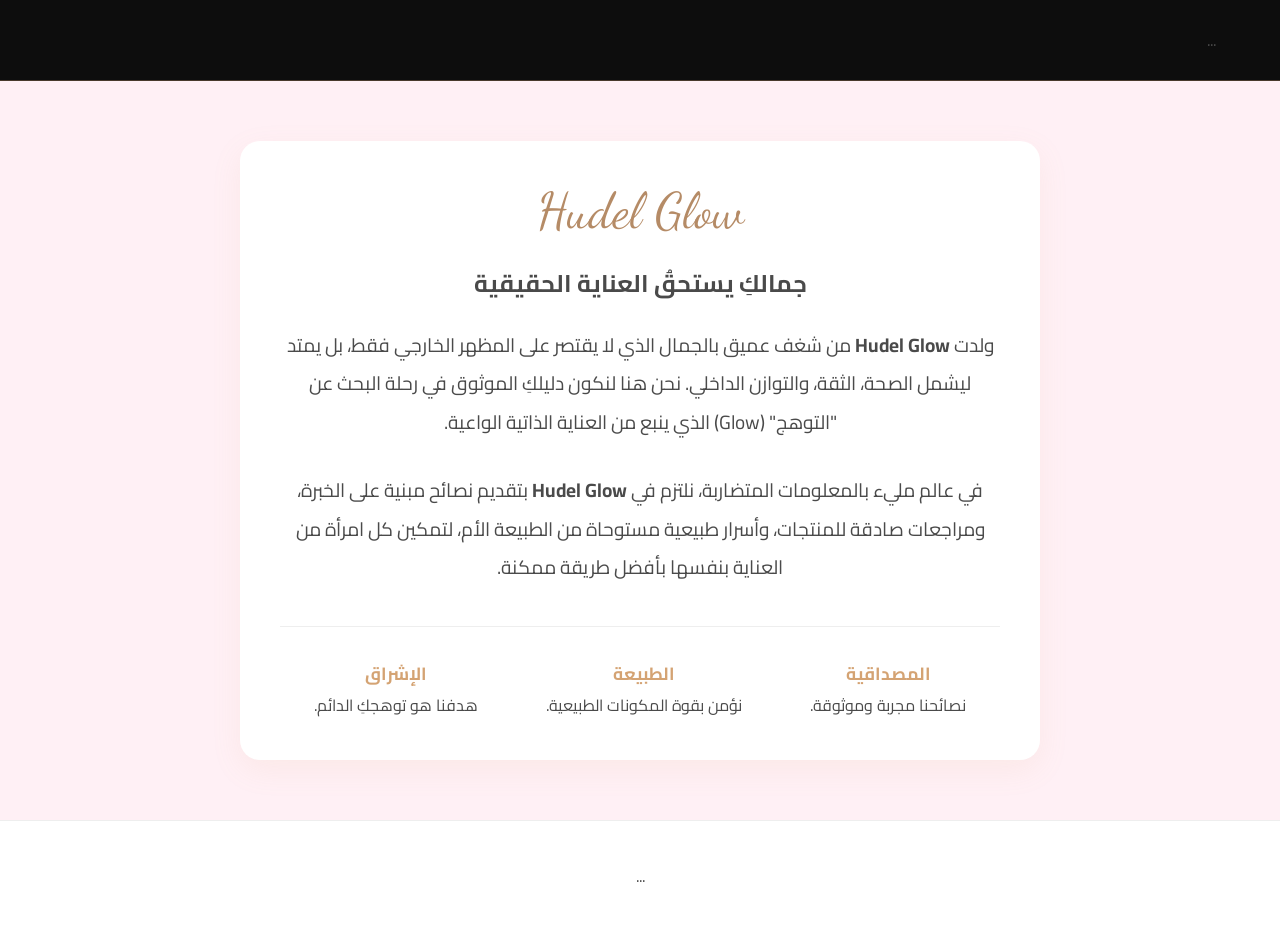
<file: About.html>
<!DOCTYPE html>
<html lang="ar" dir="rtl">
<head>
    <meta charset="UTF-8">
    <title>عن Hudel Glow | قصتنا</title>
    <link href="https://fonts.googleapis.com/css2?family=Dancing+Script:wght@700&family=Cairo:wght@400;700&display=swap" rel="stylesheet">
    <link rel="stylesheet" href="style.css">
    <style>
        .about-section {
            max-width: 800px;
            margin: 60px auto;
            padding: 40px;
            background: white;
            border-radius: 20px;
            box-shadow: 0 10px 30px rgba(212, 163, 115, 0.1);
            text-align: center;
        }
        .about-logo {
            font-family: 'Dancing Script', cursive;
            font-size: 50px;
            color: #b58b66;
            margin-bottom: 20px;
        }
        .about-text {
            font-size: 1.2rem;
            color: #4a4a4a;
            line-height: 2;
            margin-bottom: 30px;
        }
        .values {
            display: flex;
            justify-content: space-around;
            margin-top: 40px;
            border-top: 1px solid #eee;
            padding-top: 30px;
        }
        .value-item h4 {
            color: #d4a373;
            font-size: 1.1rem;
        }
    </style>
</head>
<body>
    <header>...</header> 

    <section class="about-section">
        <div class="about-logo">Hudel Glow</div>
        <h2 style="margin-bottom: 20px;">جمالكِ يستحقُ العناية الحقيقية</h2>
        
        <p class="about-text">
            ولدت <strong>Hudel Glow</strong> من شغف عميق بالجمال الذي لا يقتصر على المظهر الخارجي فقط، بل يمتد ليشمل الصحة، الثقة، والتوازن الداخلي. نحن هنا لنكون دليلكِ الموثوق في رحلة البحث عن "التوهج" (Glow) الذي ينبع من العناية الذاتية الواعية.
        </p>

        <p class="about-text">
            في عالم مليء بالمعلومات المتضاربة، نلتزم في <strong>Hudel Glow</strong> بتقديم نصائح مبنية على الخبرة، ومراجعات صادقة للمنتجات، وأسرار طبيعية مستوحاة من الطبيعة الأم، لتمكين كل امرأة من العناية بنفسها بأفضل طريقة ممكنة.
        </p>

        <div class="values">
            <div class="value-item">
                <h4>المصداقية</h4>
                <p>نصائحنا مجربة وموثوقة.</p>
            </div>
            <div class="value-item">
                <h4>الطبيعة</h4>
                <p>نؤمن بقوة المكونات الطبيعية.</p>
            </div>
            <div class="value-item">
                <h4>الإشراق</h4>
                <p>هدفنا هو توهجكِ الدائم.</p>
            </div>
        </div>
    </section>

    <footer>...</footer>
</body>
</html>
</file>
<file: style.css>
:root {
    --gold: #d4a373;
    --pink: #fff0f5;
    --grey: #4a4a4a;
    --black: #1a1a1a;
}

* { box-sizing: border-box; margin: 0; padding: 0; }
body { font-family: 'Cairo', sans-serif; background-color: var(--pink); color: var(--grey); overflow-x: hidden; }

/* Header & Logo */
header {
    background: rgba(0, 0, 0, 0.95);
    backdrop-filter: blur(10px);
    padding: 25px 5%;
    position: sticky; top: 0; z-index: 1000;
    border-bottom: 1px solid rgba(212, 163, 115, 0.3);
}
nav { display: flex; justify-content: space-between; align-items: center; }
.logo .hudel { color: white; font-size: 22px; font-weight: bold; letter-spacing: 2px; }
.logo .glow { font-family: 'Dancing Script', cursive; color: var(--gold); font-size: 32px; margin-right: 8px; }
nav ul { display: flex; list-style: none; }
nav ul li { margin-right: 20px; }
nav ul li a { color: #ccc; text-decoration: none; font-size: 14px; transition: 0.3s; }
nav ul li a:hover, nav ul li a.active { color: var(--gold); }

/* Hero Section */
.hero {
    height: 70vh;
    background: linear-gradient(rgba(255,240,245,0.7), rgba(255,255,255,0.8)), url('hero-bg.jpg');
    background-size: cover; background-position: center;
    display: flex; align-items: center; justify-content: center; text-align: center;
    animation: fadeIn 1.5s ease;
}
.hero h1 { font-size: 3.5rem; color: var(--black); margin-bottom: 15px; }
.cta-button { background: var(--gold); color: white; padding: 12px 35px; border-radius: 30px; text-decoration: none; display: inline-block; margin-top: 20px; transition: 0.3s; }
.cta-button:hover { background: var(--black); transform: translateY(-3px); }

/* Articles Grid */
main { padding: 80px 8%; }
.section-title { text-align: center; margin-bottom: 50px; font-size: 2.5rem; position: relative; }
.articles-grid { display: grid; grid-template-columns: repeat(auto-fit, minmax(300px, 1fr)); gap: 40px; }
article { background: white; border-radius: 15px; overflow: hidden; box-shadow: 0 10px 30px rgba(0,0,0,0.05); transition: 0.4s; }
article:hover { transform: translateY(-10px); }
article img { width: 100%; height: 250px; object-fit: cover; transition: 0.5s; }
article:hover img { transform: scale(1.1); }
.article-info { padding: 25px; }
.article-info h3 { margin-bottom: 10px; color: var(--black); }
.read-more { color: var(--gold); font-weight: bold; text-decoration: none; display: block; margin-top: 15px; }

/* Newsletter */
.newsletter { background: var(--black); color: white; padding: 100px 20px; text-align: center; }
.newsletter h2 { font-family: 'Dancing Script', cursive; color: var(--gold); font-size: 3rem; }
.subscribe-box { margin-top: 30px; }
.subscribe-box input { padding: 15px; width: 300px; border: none; border-radius: 5px 0 0 5px; }
.subscribe-box button { padding: 15px 30px; background: var(--gold); border: none; color: white; cursor: pointer; border-radius: 0 5px 5px 0; }

/* Footer */
footer { padding: 40px; text-align: center; background: #fff; border-top: 1px solid #eee; }
.social a { color: var(--gold); margin: 0 10px; font-size: 20px; }

/* Animations */
@keyframes fadeIn { from { opacity: 0; } to { opacity: 1; } }
</file>
